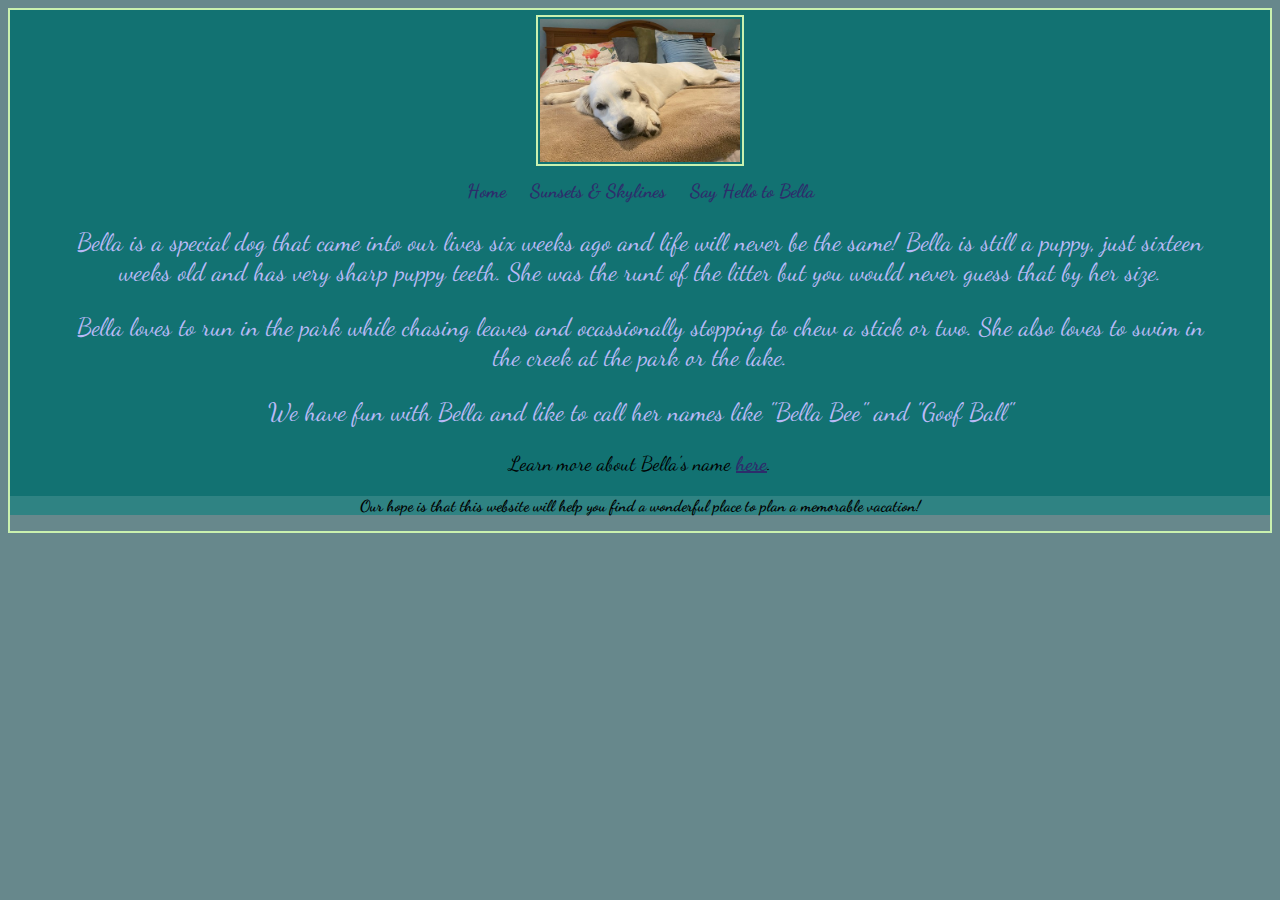
<file: htmlpages/aboutBella.html>
<!DOCTYPE html>
<html lang="en">
<head>
    <meta charset="UTF-8">
    <meta name="viewport" content="width=device-width, initial-scale=1.0">
    <title>About Bella</title>
    <meta charset="UTF-8">
    <link rel="stylesheet" href="../css/styles.css">
    <link href="https://fonts.googleapis.com/css2?family=Parisienne&display=swap" rel="stylesheet">
        <link href="https://fonts.googleapis.com/css2?family=Dancing+Script:wght@700&display=swap" rel="stylesheet">
</head>


<body class="bella_body">    
    <main class="bella_main">       
        <header class="bella_header">
            <img src="../images/bella/bella_on_bed.jpg" alt="Cute puppy dog lying on a bed">
        </header>
        <div>
            <nav class="bella_nav">
               <a href="../index.html">Home</a>
               <a href="../htmlpages/photos.html">Sunsets & Skylines</a>
               <a href="../htmlpages/hello.html">Say Hello to Bella</a>
               
            </nav>
        </div>
                
            <p class="bella_p1"> 
                Bella is a special dog that came into our lives six weeks ago and life will never be the same!            
                 Bella is still a puppy, just sixteen weeks old and has very sharp puppy teeth. She was the runt of the litter but you would never guess that by her size.
            </p>

            <p class="bella_p2">
                Bella loves to run in the park while chasing leaves and ocassionally stopping to chew a stick or two. She also loves to swim in the creek at the park or the lake.
            </p>
            <p class="bella_p3">
                We have fun with Bella and like to call her names like "Bella Bee" and "Goof Ball"
            </p>
            <p class="bella_p4">
                Learn more about Bella's name <a href="https://en.wikipedia.org/wiki/Bella">here</a>.

            </p>
            <p class="bella_p5">
                Our hope is that this website will help you find a wonderful
                 place to plan a memorable vacation!
                
            </p>
            
    <footer>

    </footer>
    </main>
    
</body>
</html>
</file>
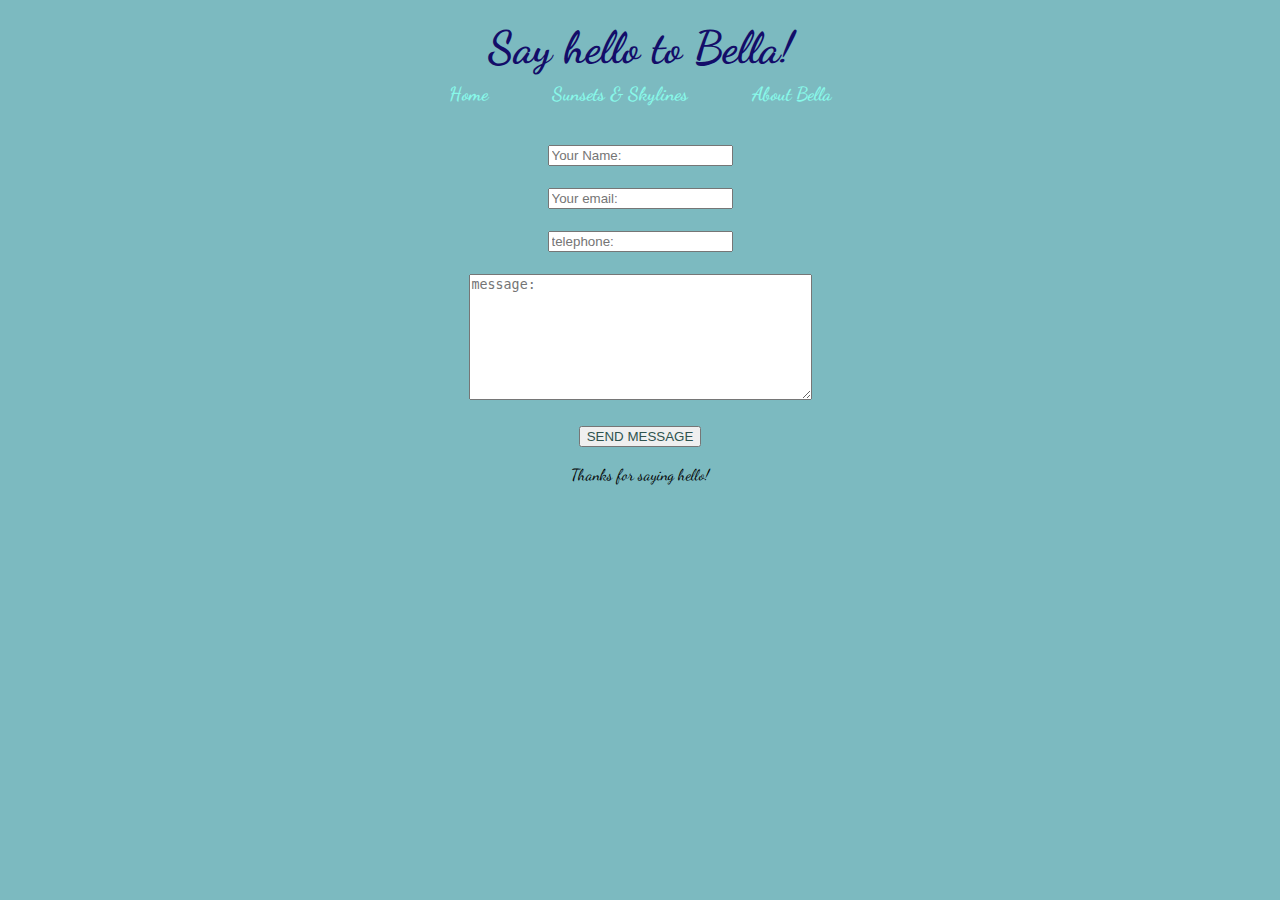
<file: htmlpages/hello.html>
<!DOCTYPE html>
<html lang="en">
<head>
  <meta charset="UTF-8">  
    <meta name="viewport" content="width=device-width, initial-scale=1.0">
     <title>Bella's Destination Page</title>
        <link href="https://fonts.googleapis.com/css2?family=Parisienne&display=swap" rel="stylesheet">
        <link href="https://fonts.googleapis.com/css2?family=Dancing+Script:wght@700&display=swap" rel="stylesheet">
        <link rel="stylesheet" href="../css/styles.css">
  <title>Bella's Hello Page</title>
</head>
<body class="hello_body">
  <div class="hello_main">
    <h1>Say hello to Bella!</h1>    
    <div class="hello_nav">
      <nav>
        <a href="../index.html">Home</a>
        <a href="../htmlpages/photos.html">Sunsets & Skylines</a>
        <a href="../htmlpages/aboutBella.html">About Bella</a> 
      </nav>
  
  </div>
  <div class="hello_form">
      <form action="" id="hello_form" method="post">
      <input type="text" name="name" placeholder="Your Name:" class="hello_form" required><br>
      <input type="email" name="email" placeholder="Your email:" class="hello_form" required><br> 
      <input type="text" name="number" placeholder="telephone:" class="hello_form"><br>     
      <textarea name="message" class="hello_form" cols="40" rows="8" placeholder="message:"></textarea><br>
      <input type="submit" class="hello_form submit" value="SEND MESSAGE" >
      </form>
    </div>
<footer>
  <p>
    Thanks for saying hello!
  </p>
</footer>
   


  
  



</body>
</html>
</file>
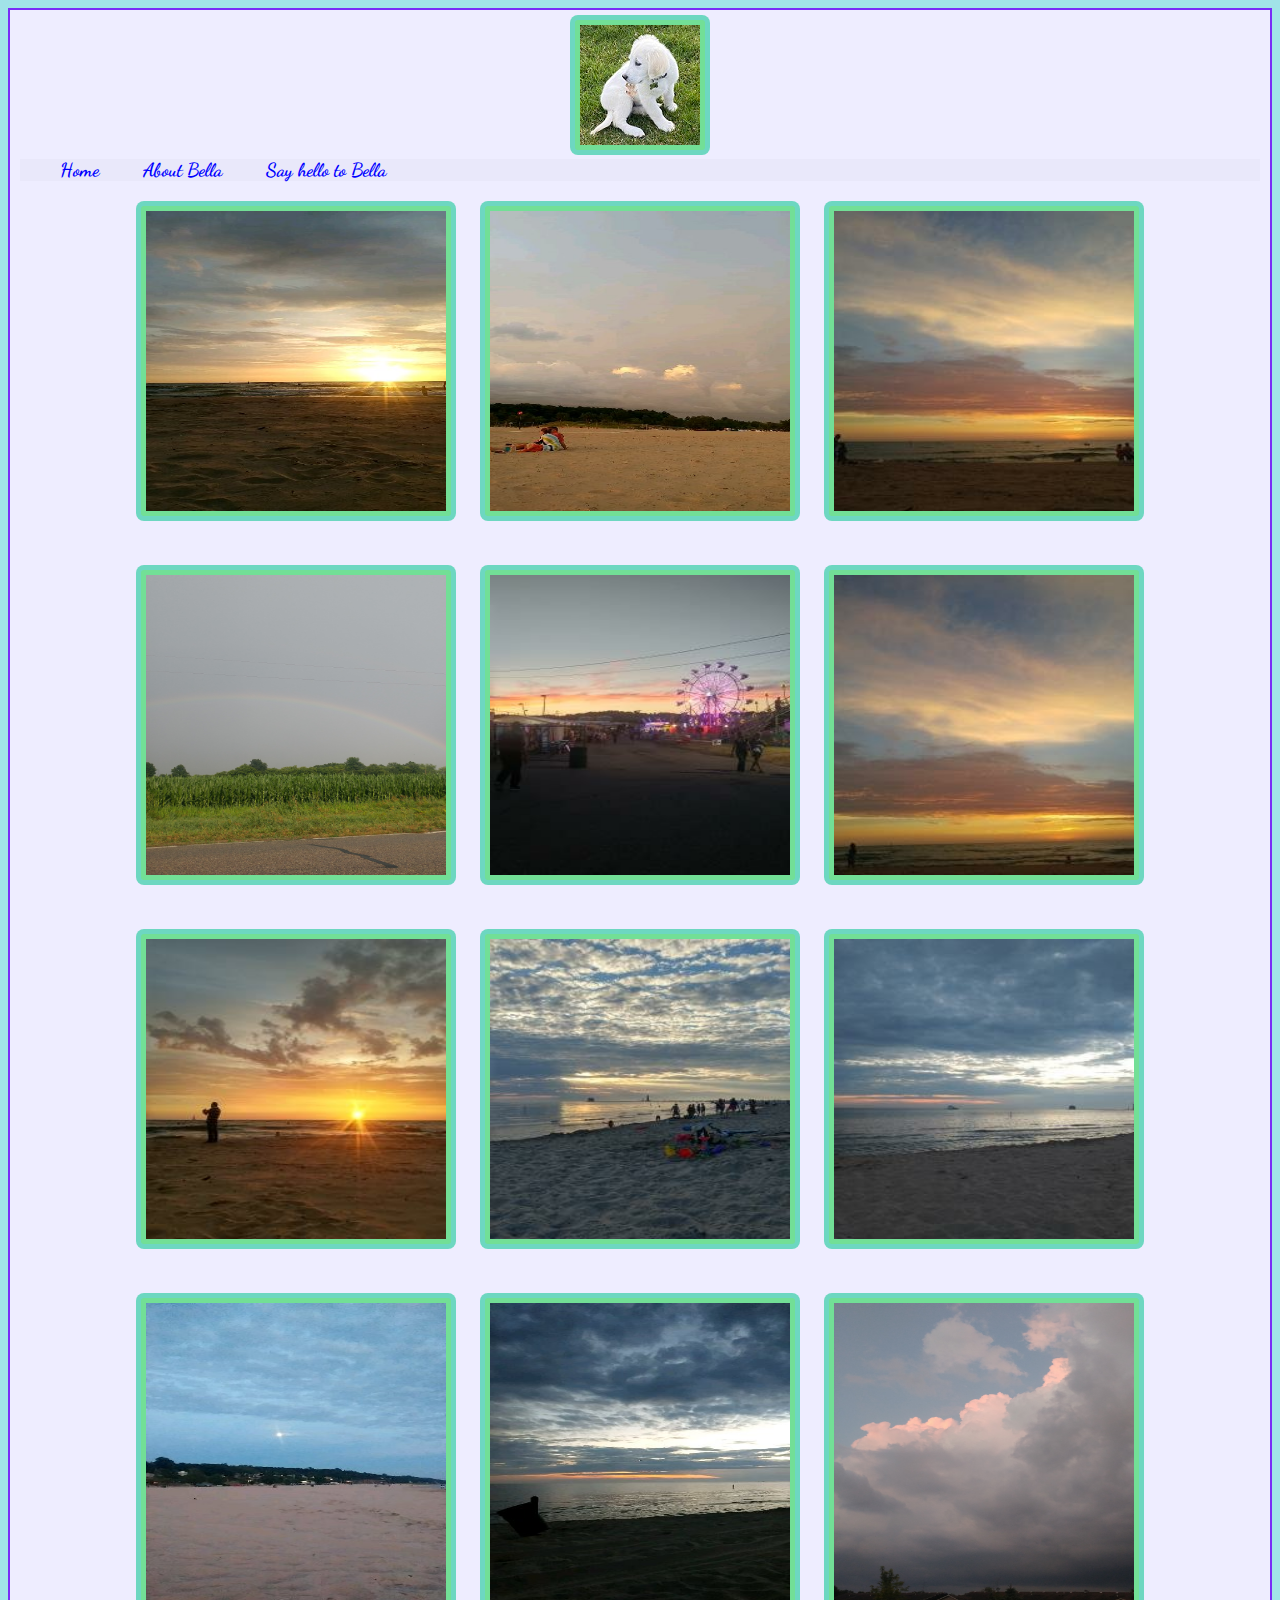
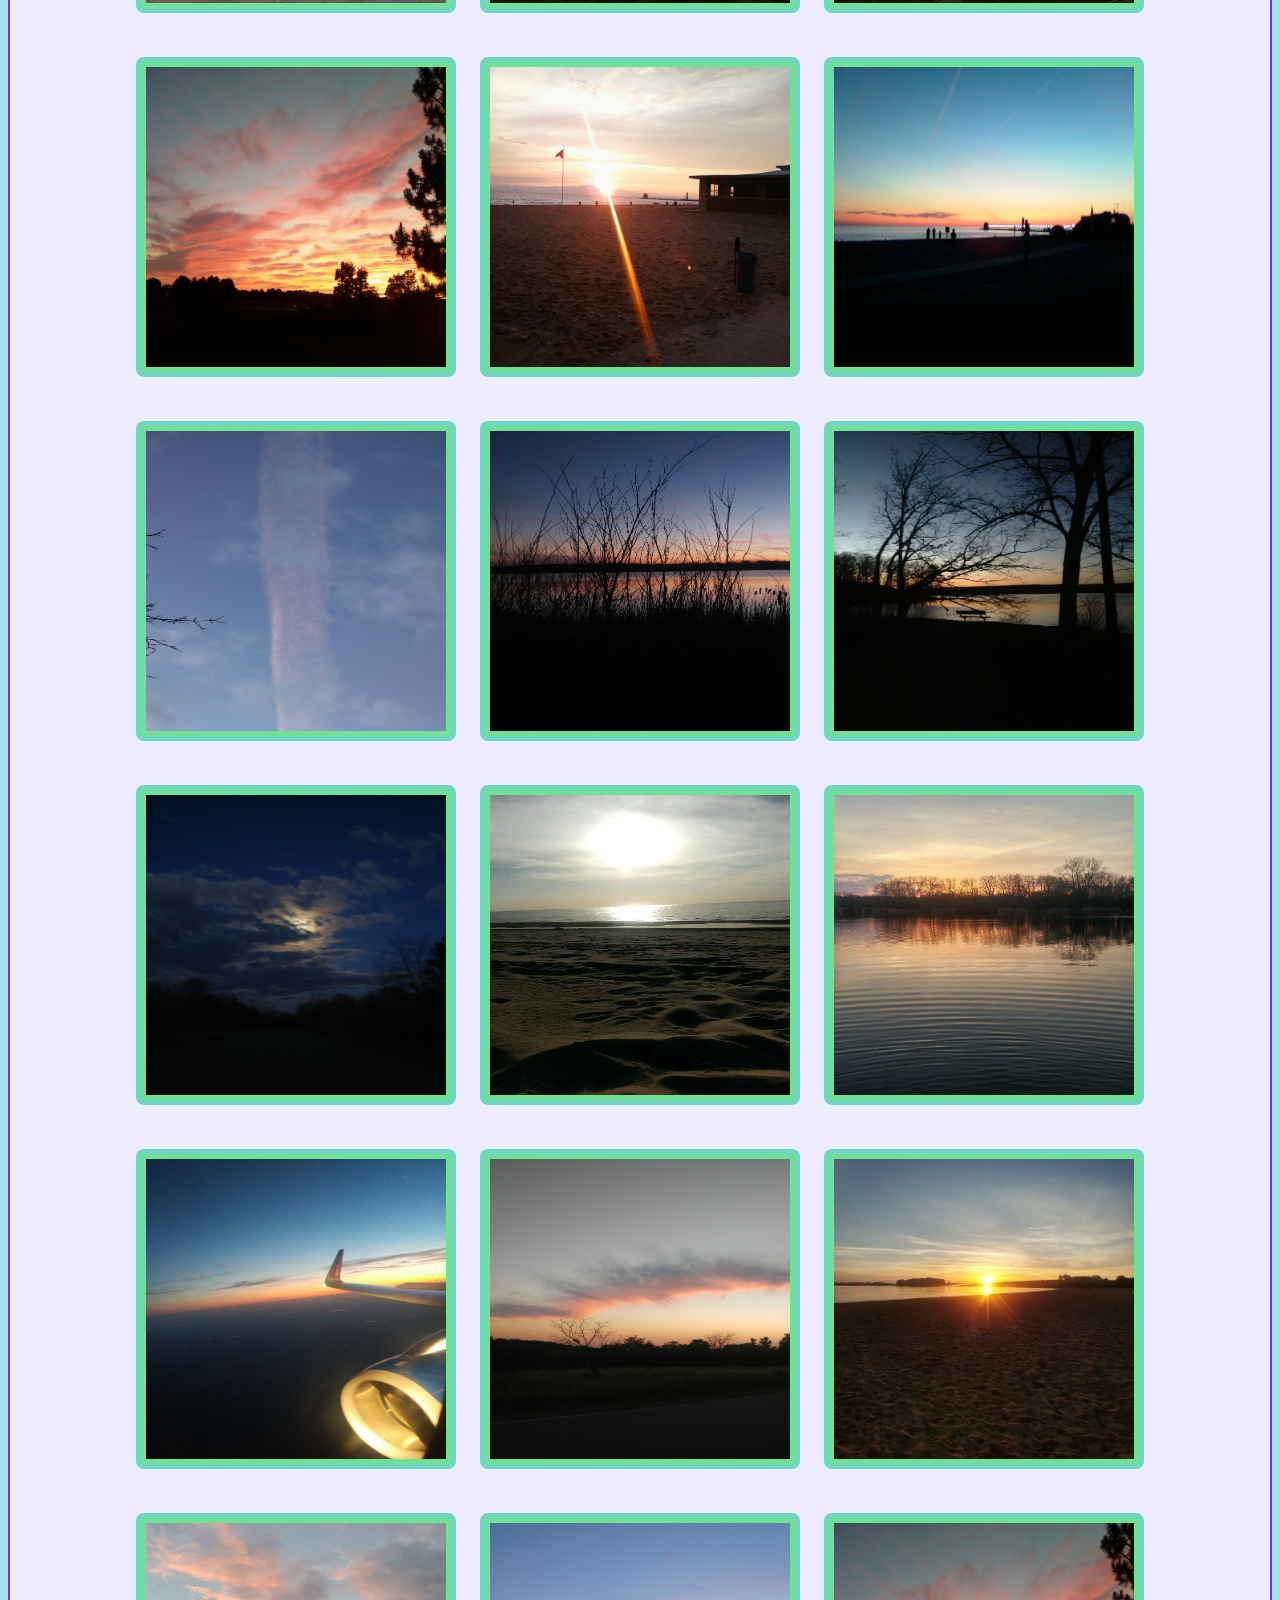
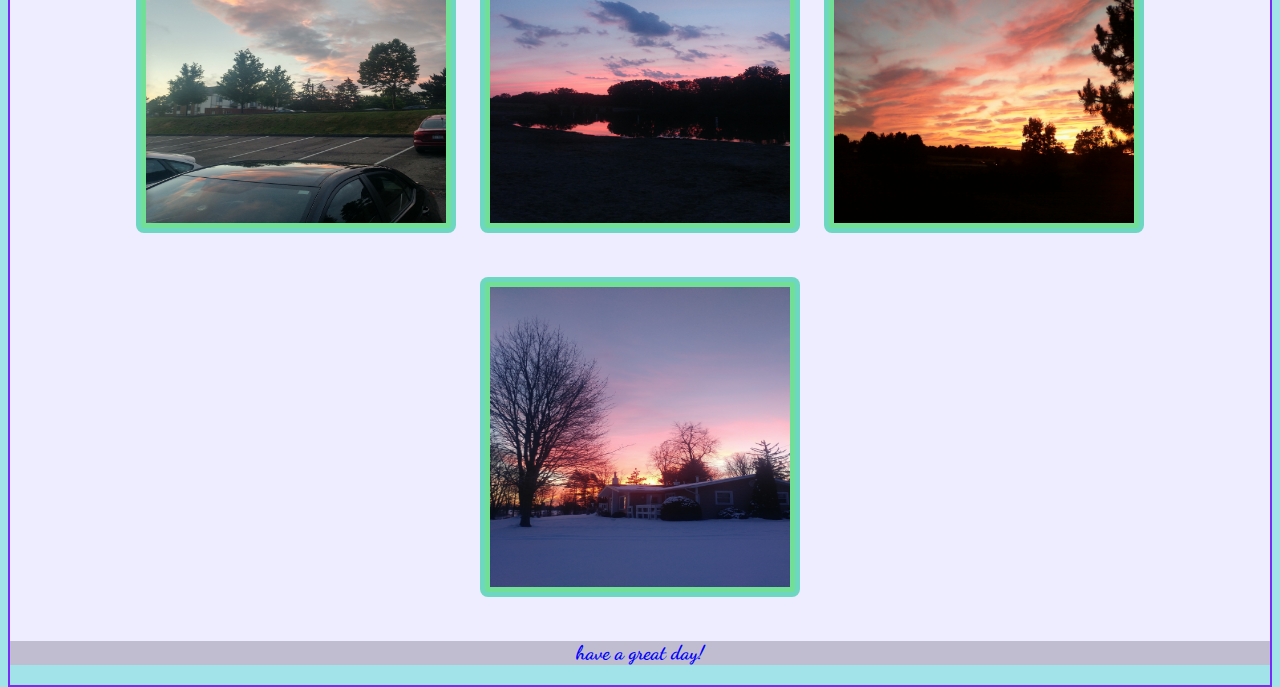
<file: htmlpages/photos.html>
<!DOCTYPE html>
<html lang="en">
<head>
    <meta charset="UTF-8">
    <meta name="viewport" content="width=device-width, initial-scale=1.0">
    <link rel="stylesheet" href="../css/styles.css">
    <link href="https://fonts.googleapis.com/css2?family=Parisienne&display=swap" rel="stylesheet">
        <link href="https://fonts.googleapis.com/css2?family=Dancing+Script:wght@700&display=swap" rel="stylesheet">
    <title>Photos</title>
</head>
    <body class="photos_body">
     <div class="photos_container">
        <header class="photos_header">
            <img src="../images/Random/bellalogo3.jpg" alt=" Cute white puppy with a leaf in her mouth">
        </header>
                       
            <main class="photos_main"> 
                <nav>
                    <a href="../index.html">Home</a>
                    <a href="../htmlpages/aboutBella.html">About Bella</a>
                    <a href="../htmlpages/hello.html">Say hello to Bella</a>
                </nav>                       
                
                <div>
                    <img src="../images/sunsets_skylines/new phone pix 2697.jpg" class="photos_images" alt="Beautiful Skylines and Sunsets">
                    <img src="../images/sunsets_skylines/new phone pix 2701.jpg" class="photos_images" alt="Beautiful Skylines and Sunsets">
                    <img src="../images/sunsets_skylines/new phone pix 2707.jpg" class="photos_images" alt="Beautiful Skylines and Sunsets">
                    <img src="../images/sunsets_skylines/new phone pix 2756.jpg" class="photos_images" alt="Beautiful Skylines and Sunsets">
                    <img src="../images/sunsets_skylines/new phone pix 2813.jpg" class="photos_images" alt="Beautiful Skylines and Sunsets">
                    <img src="../images/sunsets_skylines/new phone pix 2836.jpg" class="photos_images" alt="Beautiful Skylines and Sunsets">
                    <img src="../images/sunsets_skylines/new phone pix 2838.jpg" class="photos_images" alt="Beautiful Skylines and Sunsets">
                    <img src="../images/sunsets_skylines/new phone pix 2881.jpg" class="photos_images" alt="Beautiful Skylines and Sunsets">
                    <img src="../images/sunsets_skylines/new phone pix 2883.jpg" class="photos_images" alt="Beautiful Skylines and Sunsets">
                    <img src="../images/sunsets_skylines/new phone pix 2889.jpg" class="photos_images" alt="Beautiful Skylines and Sunsets">
                    <img src="../images/sunsets_skylines/new phone pix 2890.jpg" class="photos_images" alt="Beautiful Skylines and Sunsets">
                    <img src="../images/sunsets_skylines/new phone pix 3067.jpg" class="photos_images" alt="Beautiful Skylines and Sunsets">
                    <img src="../images/sunsets_skylines/0711112131.jpg" class="photos_images" alt="Beautiful Skylines and Sunsets">
                    <img src="../images/sunsets_skylines/0813112041.jpg" class="photos_images" alt="Beautiful Skylines and Sunsets">
                    <img src="../images/sunsets_skylines/0822112108.jpg" class="photos_images" alt="Beautiful Skylines and Sunsets">
                    <img src="../images/sunsets_skylines/IMG_20150331_195630_910.jpg" class="photos_images" alt="Beautiful Skylines and Sunsets">
                    <img src="../images/sunsets_skylines/new phone pix 2020.jpg" class="photos_images" alt="Beautiful Skylines and Sunsets">
                    <img src="../images/sunsets_skylines/new phone pix 2171.jpg" class="photos_images" alt="Beautiful Skylines and Sunsets">
                    <img src="../images/sunsets_skylines/new phone pix 2200.jpg" class="photos_images" alt="Beautiful Skylines and Sunsets">
                    <img src="../images/sunsets_skylines/new phone pix 2284.jpg" class="photos_images" alt="Beautiful Skylines and Sunsets">
                    <img src="../images/sunsets_skylines/new phone pix 2303.jpg" class="photos_images" alt="Beautiful Skylines and Sunsets">
                    <img src="../images/sunsets_skylines/new phone pix 2442.jpg" class="photos_images" alt="Beautiful Skylines and Sunsets">
                    <img src="../images/sunsets_skylines/new phone pix 2460.jpg" class="photos_images" alt="Beautiful Skylines and Sunsets">
                    <img src="../images/sunsets_skylines/new phone pix 2550.jpg" class="photos_images" alt="Beautiful Skylines and Sunsets">
                    <img src="../images/sunsets_skylines/new phone pix 2636.jpg" class="photos_images" alt="Beautiful Skylines and Sunsets">
                    <img src="../images/sunsets_skylines/new phone pix 2646.jpg" class="photos_images" alt="Beautiful Skylines and Sunsets">
                    <img src="../images/sunsets_skylines/0711112131.jpg" class="photos_images" alt="Beautiful Skylines and Sunsets">
                    <img src="../images/sunsets_skylines/0219190719a.jpg " class="photos_images" alt="Beautiful Skylines and Sunsets">

                </div>

            </main>                  

        
   
        <footer class="photos_footer">
            <p>have a great day!</p>
        </footer>
    </div>
</body>
    
          

      
</html>
</file>
<file: css/styles.css>
html{
    height:100%
    
}
.main_header img{
    border-color: rgb(16,104,45);
    border-width: 5px;
    border-style: solid;
    border-radius: 8px;
    padding:5px;
    margin-top: 5px;
}

.main_body{
   font-family: cursive;
    background-size:auto;
    background-color:rgb(16, 104, 45);
    border: 2px solid black;
    height: 100%;
 }

.photos_body{
    font-family: 'Dancing Script', cursive;
    background-size:auto;
    border: 2px solid rgb(121, 43, 247);
    background-color: rgba(106, 211, 218, 0.63);
    

}
.main_container{
    background-image: url(../images/Random/Tampa2.jpg);
    margin-left: auto;
    margin-right: auto;
    width:100%;
    height:100%;
    background-repeat: no-repeat;
    background-size: cover;
    font-family: 'Dancing Script', cursive;
} 


.main_header{
    height:110px;
    text-align: center;
}
    


.main_nav{
    background-color:rgba(0, 0, 0, 0.096);
    text-align: center;
     margin-top: 40px;
}  
.main_nav a{
    font-weight: bold;
    text-decoration: none;
    font-size: 25px;
    padding-left: 80px;
    padding-right: 80px;
   
}

.main_main {
    height:200px;
    text-align: center;
    padding-top: 10px;
    padding-left: 40px;
    padding-right: 40px;


}
.main_h1{
    font-size: 55px;
    color: rgb(63,50,230);
    font-family: 'Dancing Script', cursive;
   
}

    
.main_p1{
    font-size: 30px;
    color: rgb(49, 52, 88);
    font-family: 'Franklin Gothic Medium', 'Arial Narrow', Arial, sans-serif;
}
.main_p2 {
    font-weight: bold;
    font-size: 25px;
    color:purple;
     margin-top: 40px;
    margin-bottom: 40px; 
}
.main_p2 a {

    color:rgb(63,50,230);
} 



.main_footer{
    background-color: rgba(89, 84, 102, 0.308);    
    text-align: center;
    font-size: 20px;
    font-weight: bold;
    font-family: 'Parisienne', cursive;

}


.photos_header{
    text-align: center;
}

.photos_container{
    background-color: rgb(238, 237, 498);
    margin-left: auto;
    margin-right: auto;
    width:100%;
    height:100%;
    background-repeat: no-repeat;
    background-size: cover;
    background-size:auto;
    text-align: center;
    
}

.photos_header img{
    background-color:rgb(114, 223, 150);  
    border-width: 5px;
    border-style: solid;
    border-radius: 8px;
    padding:5px;
    margin-top: 5px;
    border-color: rgba(106, 211, 218, 0.63);

}
.photos_main nav{
    background-color:rgba(0, 0, 0, 0.021);
    text-align: left;
    margin-left: 10px;
    margin-right: 10px;


}
.photos_main nav a{
    font-size: 19px;
    font-weight: bold;
    text-decoration: none;
    /* color: rgb(16,92,80); */
    margin-left: 40px;
    color: blue;
    
}
.photos_images{    
    
    border-color: rgba(106, 211, 218, 0.63);
    border-width: 5px;
    border-style: solid;
    border-radius: 8px;
    padding:5px;
    width: 300px;
    height:300px;
    margin:20px 10px 20px 10px;
    text-align: center;
    background-color:rgb(114, 223, 150);
    
}
.photos_footer{   
    background-color: rgba(89, 84, 102, 0.308);    
    text-align: center;
    font-size: 20px;
    font-weight: bold;
    color: blue;
}
.bella_body{
    font-family: 'Dancing Script', cursive;   
    background-size: auto;
    border: 2px solid rgb(201, 241, 175);
    background-color: rgba(15, 67, 73, 0.63);
}



.bella_main{
    background-color: rgb(18, 114, 114);
    margin-left: auto;
    margin-right: auto;
    width:100%;
    height:100%;
    background-size: cover;
    background-size:auto;
    text-align: center;
    

}

.bella_header img{
    width:200px;
    height:auto;
    margin-top: 5px;
    padding:2px; 
    border: 2px solid rgb(201, 241, 175);
    margin-bottom: 10px;
}
.bella_nav a{
    font-size: 19px;
    font-weight: bold;
    text-align: center;
    text-decoration: none;
    color:rgb(45, 45, 107);
    margin-left: 10px;
    margin-right: 10px;

}
    
.bella_p1, .bella_p2, .bella_p3{
    font-size: 25px;
    color: rgb(186, 186, 247);  
    text-align: center;
    width: 90%;
    margin-left: auto;
    margin-right: auto;
}
.bella_p4{
    font-size: 20px;    
    
}
.bella_p4 a{
    color: rgb(45, 45, 107);
    font-weight: bold;
}
.bella_p5{
    font-weight: bolder;
   background-color:rgba(245, 245, 245, 0.13)
}
.hello_body{
    margin-left: auto;
    margin-right: auto;
    padding:5px;
    text-align: center;
    background-color: rgb(124, 186, 192);
    background-size: cover;
    background-position: center;
    font-family: 'Dancing Script', cursive;  
    
    
}   

.hello_main h1{
    font-size: 45px;
    line-height: 10px;
    color: rgb(19, 13, 105);

}


.hello_form{
    margin-top: 20px;
    margin-bottom: 2px;
    transition: all 4s ease-in-out;
    color:rgb(46, 83, 78);
    
}
.hello_nav a{
    font-size: 19px;
    font-weight: bold;
    text-decoration: none;
    color:rgb(136, 248, 233);
    margin-left: 30px;
    margin-right: 30px;
    
}
</file>
